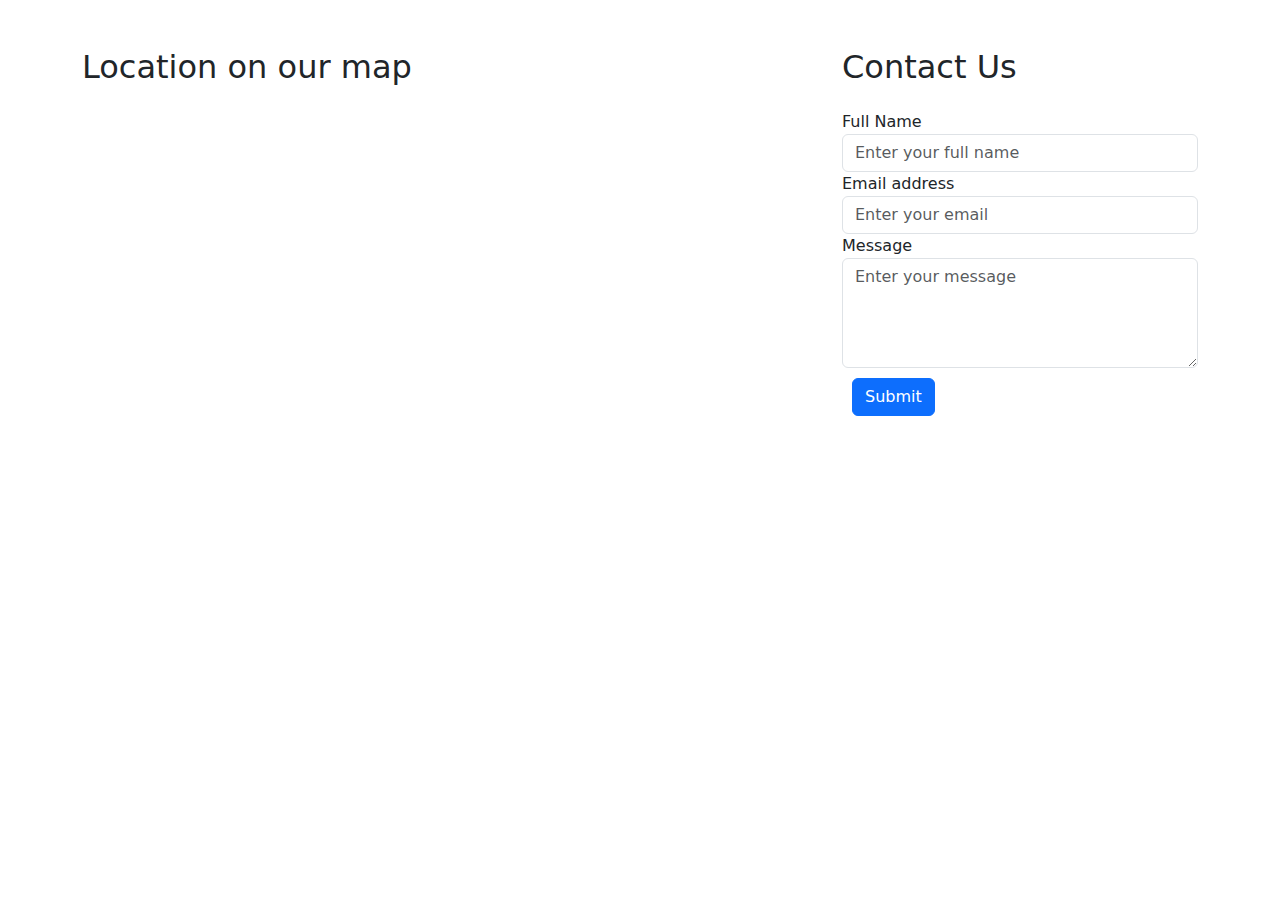
<file: Contact.html>
<!DOCTYPE html>
<html lang="en">
<head>
    <meta charset="UTF-8">
    <meta name="viewport" content="width=device-width, initial-scale=1.0">
    <title>Contact Us</title>

    <!-- Bootstrap CSS -->
    <link href="https://cdn.jsdelivr.net/npm/bootstrap@5.3.3/dist/css/bootstrap.min.css" rel="stylesheet" integrity="sha384-QWTKZyjpPEjISv5WaRU9OFeRpok6YctnYmDr5pNlyT2bRjXh0JMhjY6hW+ALEwIH" crossorigin="anonymous">
</head>
<body>
    <div class="container mt-5">
        <div class="row">
        <div class="col-lg-8">
           <h2>Location on our map</h2>
           <iframe src="https://www.google.com/maps/embed?pb=!1m18!1m12!1m3!1d3533.0300864202713!2d85.34223307474643!3d27.685464976195163!2m3!1f0!2f0!3f0!3m2!1i1024!2i768!4f13.1!3m3!1m2!1s0x39eb198d99470043%3A0x167d008efb47d64c!2sBroadway%20Infosys!5e0!3m2!1sen!2snp!4v1709300613277!5m2!1sen!2snp" width="600" height="450" style="border:0;" allowfullscreen="" loading="lazy" referrerpolicy="no-referrer-when-downgrade" style="margin-right:0px;"></iframe>
        </div>
        <div class="col-lg-4">
            <h2 class="mb-4">Contact Us</h2>

            <form>
                <div class="form-group">
                    <label for="fullName">Full Name</label>
                    <input type="text" class="form-control" id="fullName" placeholder="Enter your full name">
                </div>
    
                <div class="form-group">
                    <label for="email">Email address</label>
                    <input type="email" class="form-control" id="email" placeholder="Enter your email">
                </div>
    
                <div class="form-group">
                    <label for="message">Message</label>
                    <textarea class="form-control" id="message" rows="4" placeholder="Enter your message"></textarea>
                </div>
    
                <button style="margin:10px;" type="submit" class="btn btn-primary">Submit</button>
            </form>
        </div>
    </div>

        </div>
       

    <!-- Bootstrap JS and Popper.js (required for Bootstrap JavaScript components) -->
    <script src="https://code.jquery.com/jquery-3.5.1.slim.min.js"></script>
    <script src="https://cdn.jsdelivr.net/npm/@popperjs/core@2.0.7/dist/umd/popper.min.js"></script>
    <script src="https://stackpath.bootstrapcdn.com/bootstrap/4.5.2/js/bootstrap.min.js"></script>
</body>
</html>
</file>
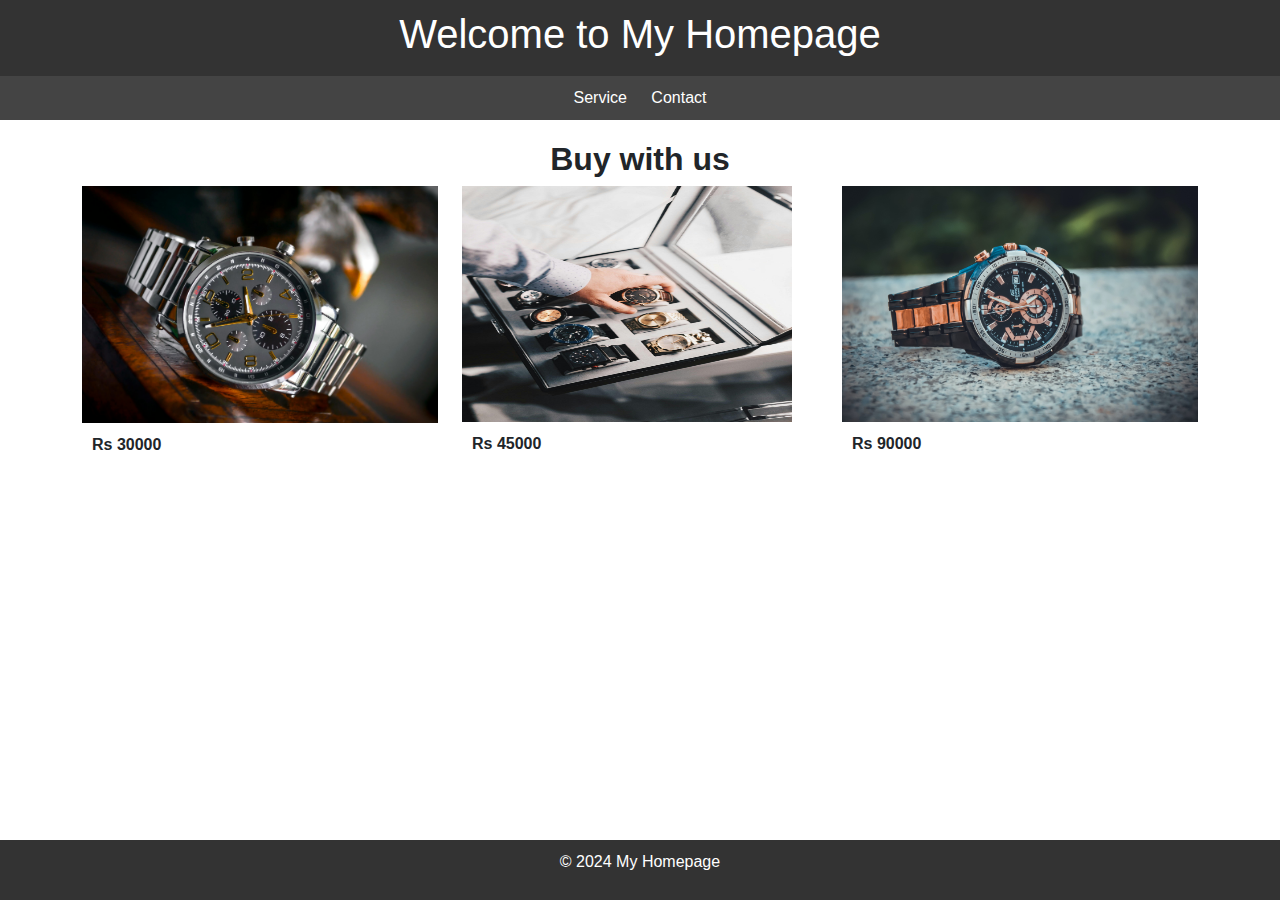
<file: home.html>
<!DOCTYPE html>
<html lang="en">
<head>
    <meta charset="UTF-8">
    <meta name="viewport" content="width=device-width, initial-scale=1.0">
    <link rel="stylesheet" href="https://cdnjs.cloudflare.com/ajax/libs/font-awesome/6.5.1/css/all.min.css" integrity="sha512-DTOQO9RWCH3ppGqcWaEA1BIZOC6xxalwEsw9c2QQeAIftl+Vegovlnee1c9QX4TctnWMn13TZye+giMm8e2LwA==" crossorigin="anonymous" referrerpolicy="no-referrer" />
    <link href="https://cdn.jsdelivr.net/npm/bootstrap@5.3.3/dist/css/bootstrap.min.css" rel="stylesheet" integrity="sha384-QWTKZyjpPEjISv5WaRU9OFeRpok6YctnYmDr5pNlyT2bRjXh0JMhjY6hW+ALEwIH" crossorigin="anonymous">
    <title>My Homepage</title>
    <style>
        body {
            font-family: Arial, sans-serif;
            margin: 0;
            padding: 0;
        }
        header {
            background-color: #333;
            color: #fff;
            padding: 10px 0;
            text-align: center;
        }
        nav {
            background-color: #444;
            color: #fff;
            padding: 10px 0;
            text-align: center;
        }
        nav a {
            color: #fff;
            text-decoration: none;
            margin: 0 10px;
        }
        section {
            padding: 20px;
        }
        footer {
            background-color: #333;
            color: #fff;
            text-align: center;
            padding: 10px 0;
            position: fixed;
            bottom: 0;
            width: 100%;
        }
    </style>
</head>
<body>
    <header>
        <h1>Welcome to My Homepage</h1>
    </header>
    <nav>
      
        <a href="Service.html">Service</a>
        <a href="Contact.html">Contact</a>
    </nav>
    <section>
       <div class="container">
        <div class="row">
            <h2 class="text-center"><b>Buy with us</b></h2>
            <div class="col-lg-4">
                <img src="images/hello.jpg" class="img-fluid">
                <p style="padding:10px;"><b>Rs 30000</b></p>
            </div>
            <div class="col-lg-4">
                <img src="images/hello3.jpg" style="width:330px; height:236px;" class="img-fluid">
                <p style="padding:10px;"><b>Rs 45000</b></p>
            </div>
            <div class="col-lg-4">
                <img src="images/hello4.jpg" class="img-fluid">
                <p style="padding:10px;"><b>Rs 90000</b></p>
            </div>
        </div>
       </div>
    </section>
    <footer>
        <p>&copy; 2024 My Homepage</p>
    </footer>
</body>
</html>
</file>
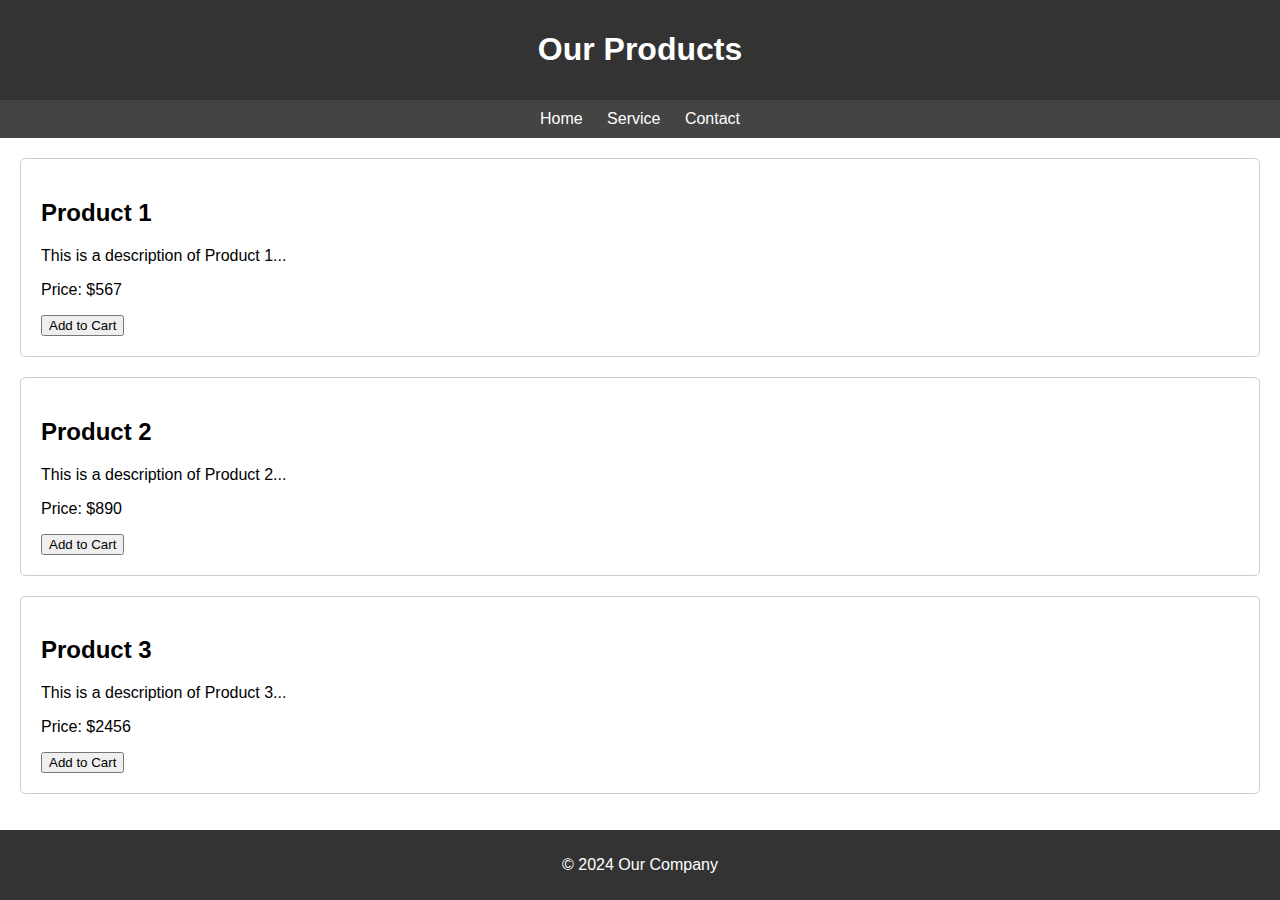
<file: Product.html>
<!DOCTYPE html>
<html lang="en">
<head>
    <meta charset="UTF-8">
    <meta name="viewport" content="width=device-width, initial-scale=1.0">
    <title>Product Page</title>
    <style>
        body {
            font-family: Arial, sans-serif;
            margin: 0;
            padding: 0;
        }
        header {
            background-color: #333;
            color: #fff;
            padding: 10px 0;
            text-align: center;
        }
        nav {
            background-color: #444;
            color: #fff;
            padding: 10px 0;
            text-align: center;
        }
        nav a {
            color: #fff;
            text-decoration: none;
            margin: 0 10px;
        }
        section {
            padding: 20px;
        }
        .product {
            border: 1px solid #ccc;
            border-radius: 5px;
            padding: 20px;
            margin-bottom: 20px;
        }
        footer {
            background-color: #333;
            color: #fff;
            text-align: center;
            padding: 10px 0;
            position: fixed;
            bottom: 0;
            width: 100%;
        }
    </style>
</head>
<body>
    <header>
        <h1>Our Products</h1>
    </header>
    <nav>
        <a href="home.html">Home</a>
        <a href="Service.html">Service</a>
        <a href="Contact.html">Contact</a>
    </nav>
    <section>
        <div class="product">
            <h2>Product 1</h2>
            <p>This is a description of Product 1...</p>
            <p>Price: $567</p>
            <button>Add to Cart</button>
        </div>
        <div class="product">
            <h2>Product 2</h2>
            <p>This is a description of Product 2...</p>
            <p>Price: $890</p>
            <button>Add to Cart</button>
        </div>
        <div class="product">
            <h2>Product 3</h2>
            <p>This is a description of Product 3...</p>
            <p>Price: $2456</p>
            <button>Add to Cart</button>
        </div>
    </section>
    <footer>
        <p>&copy; 2024 Our Company</p>
    </footer>
</body>
</html>
</file>
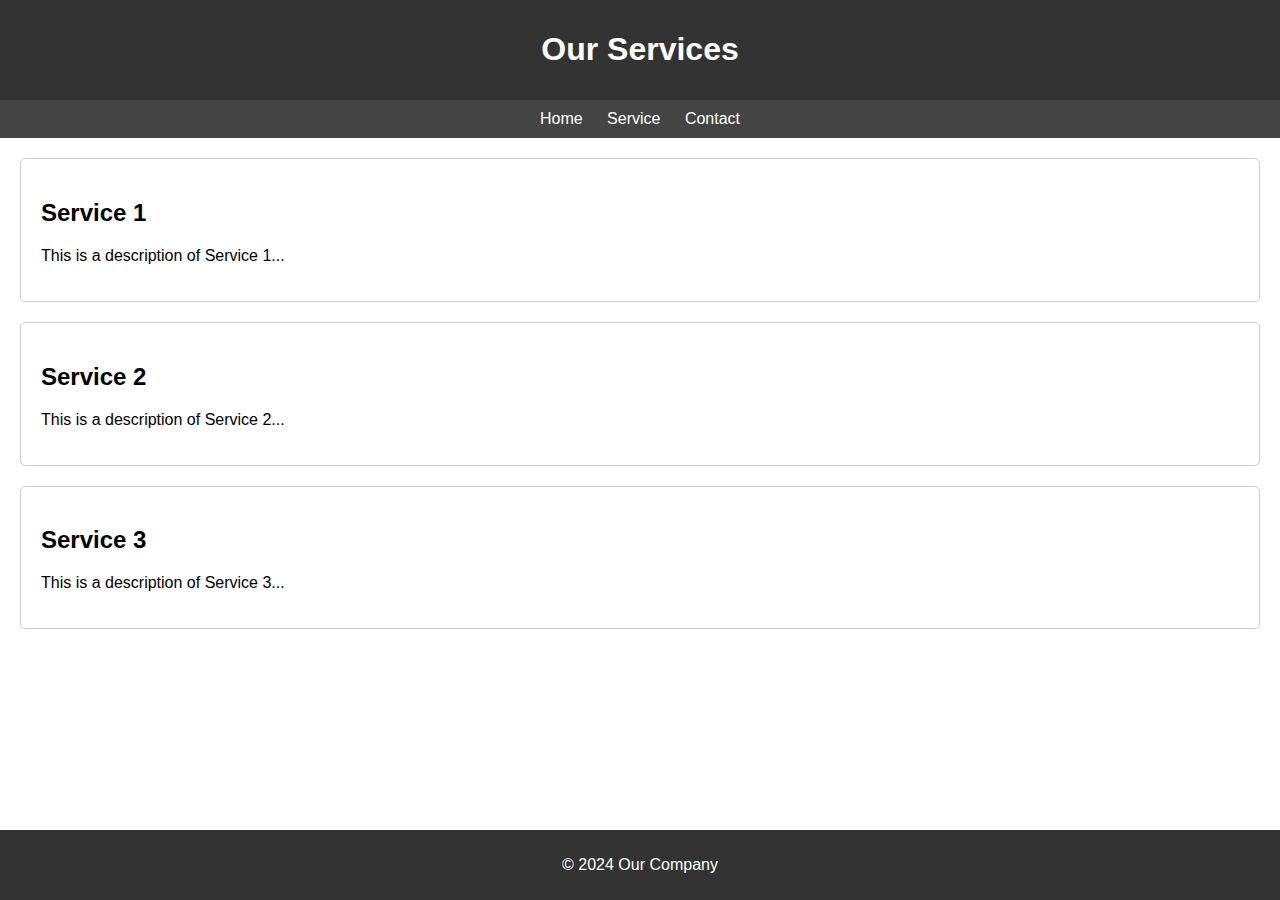
<file: Service.html>
<!DOCTYPE html>
<html lang="en">
<head>
    <meta charset="UTF-8">
    <meta name="viewport" content="width=device-width, initial-scale=1.0">
    <title>Our Services</title>
    <style>
        body {
            font-family: Arial, sans-serif;
            margin: 0;
            padding: 0;
        }
        header {
            background-color: #333;
            color: #fff;
            padding: 10px 0;
            text-align: center;
        }
        nav {
            background-color: #444;
            color: #fff;
            padding: 10px 0;
            text-align: center;
        }
        nav a {
            color: #fff;
            text-decoration: none;
            margin: 0 10px;
        }
        section {
            padding: 20px;
        }
        .service {
            border: 1px solid #ccc;
            border-radius: 5px;
            padding: 20px;
            margin-bottom: 20px;
        }
        footer {
            background-color: #333;
            color: #fff;
            text-align: center;
            padding: 10px 0;
            position: fixed;
            bottom: 0;
            width: 100%;
        }
    </style>
</head>
<body>
    <header>
        <h1>Our Services</h1>
    </header>
    <nav>
        <a href="home.html">Home</a>
        <a href="Service.html">Service</a>
        <a href="Contact.html">Contact</a>
    </nav>
    <section>
        <div class="service">
            <h2>Service 1</h2>
            <p>This is a description of Service 1...</p>
        </div>
        <div class="service">
            <h2>Service 2</h2>
            <p>This is a description of Service 2...</p>
        </div>
        <div class="service">
            <h2>Service 3</h2>
            <p>This is a description of Service 3...</p>
        </div>
    </section>
    <footer>
        <p>&copy; 2024 Our Company</p>
    </footer>
</body>
</html>
</file>
